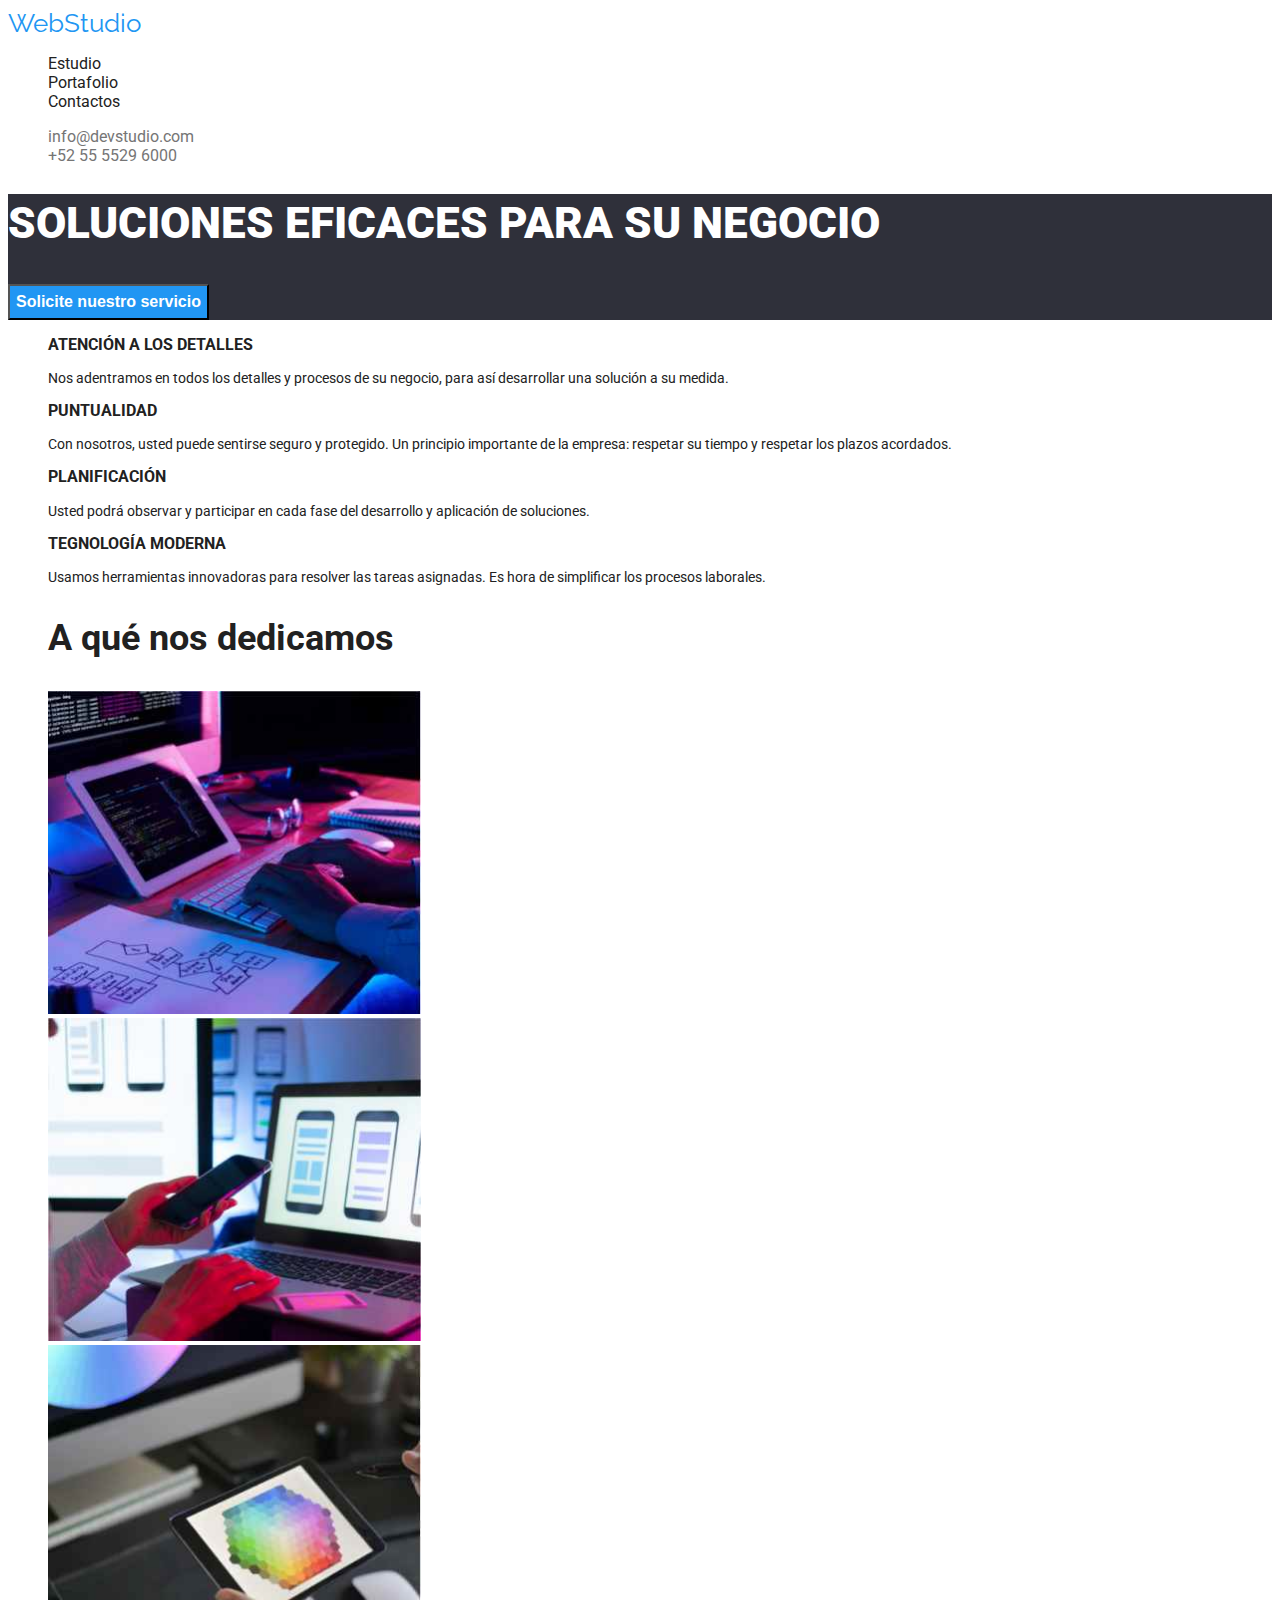
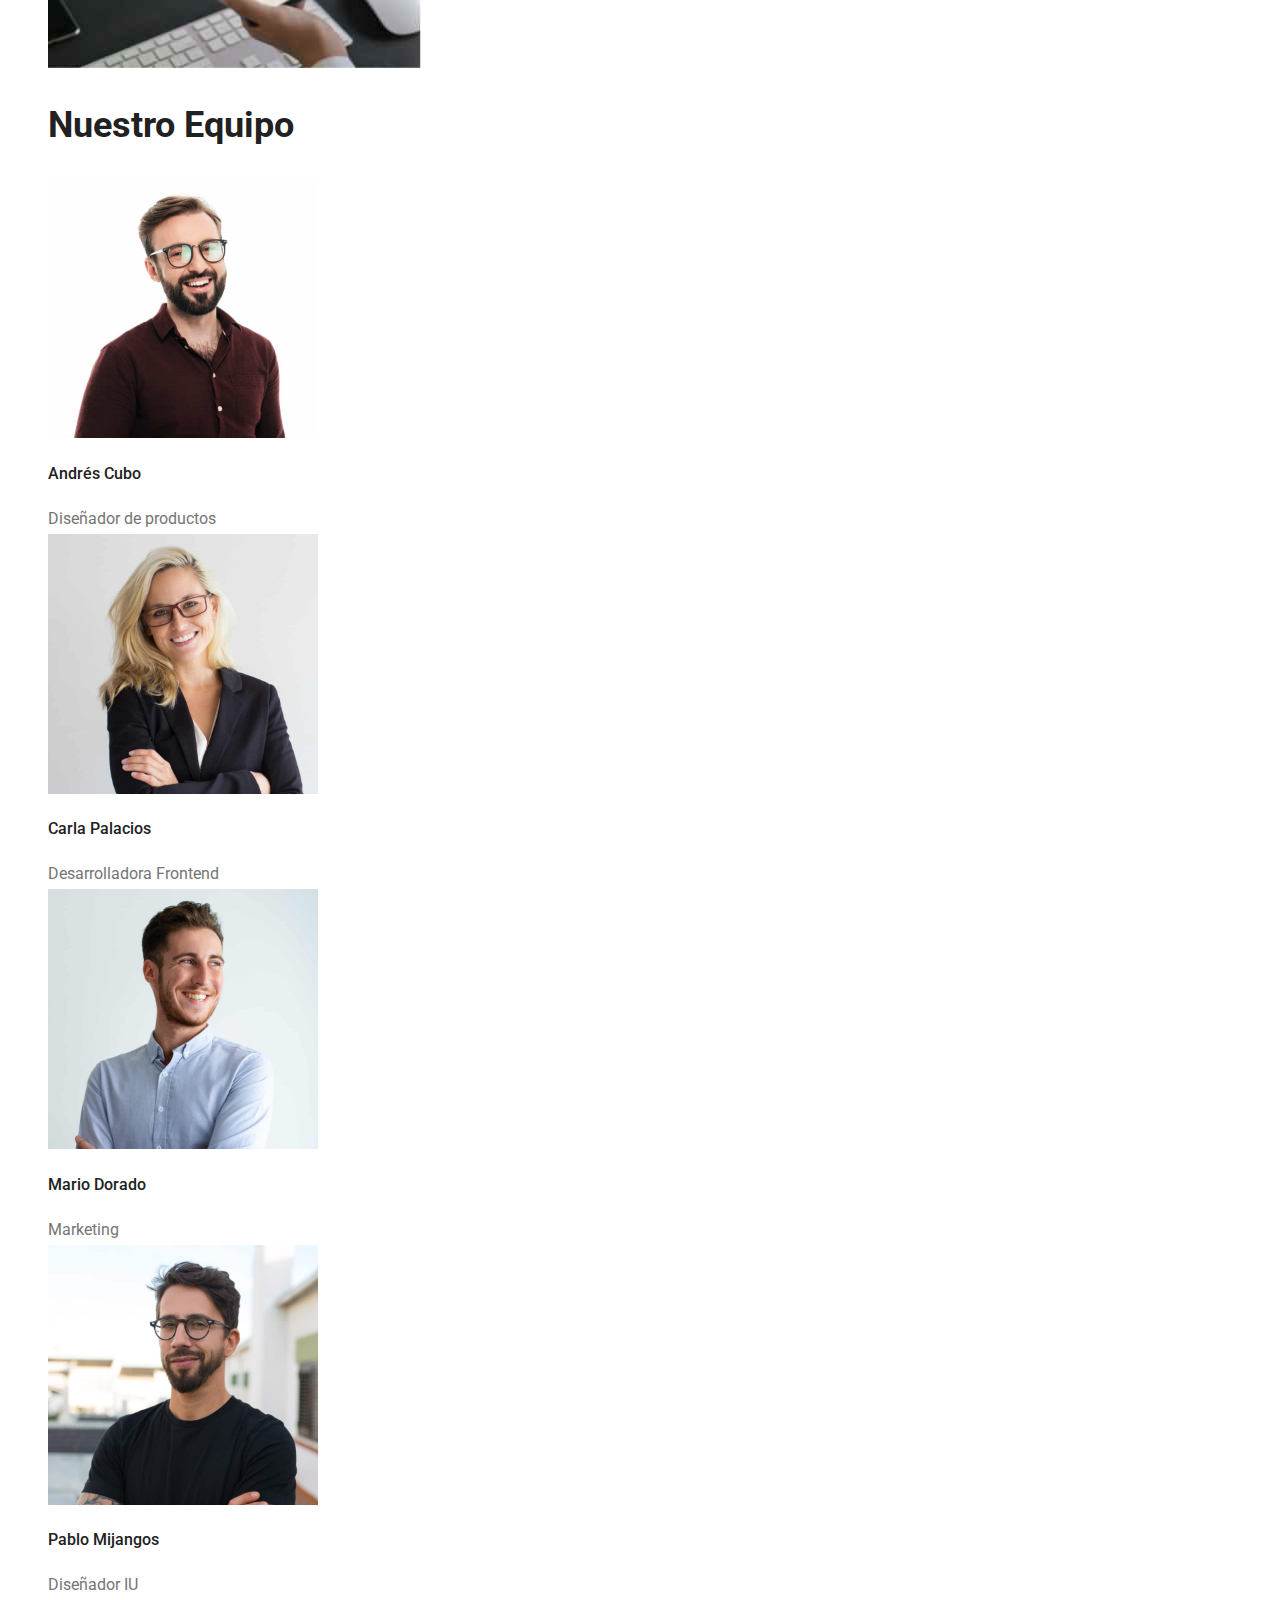
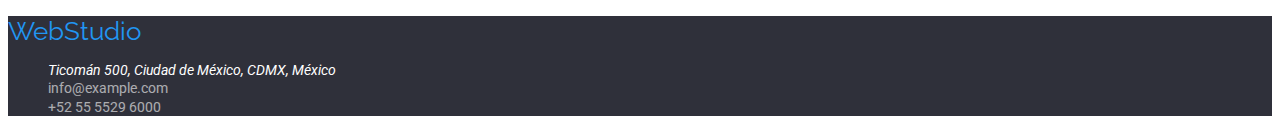
<file: index.html>
<!DOCTYPE html>
<html lang="en">
  <head>
    <meta charset="UTF-8" />
    <meta name="viewport" content="width=device-width, initial-scale=1.0" />
    <link rel="preconnect" href="https://fonts.googleapis.com" />
    <link rel="preconnect" href="https://fonts.gstatic.com" crossorigin />
    <link
      href="https://fonts.googleapis.com/css2?family=Raleway:wght@700&family=Roboto:wght@400;500;700;900&display=swap"
      rel="stylesheet"
    />
    <link
      href="https://fonts.googleapis.com/css2?family=Roboto:wght@400;500;700;900&display=swap"
      rel="stylesheet"
    />
    <link href="./css/styles.css" rel="stylesheet" />
    <title>Document</title>
  </head>
  <body>
    <header>
      <nav>
        <a class="web" href="#">WebStudio</a>
        <ul class="hero-navigation">
          <li><a href="index.html">Estudio</a></li>
          <li><a href="portafolio.html">Portafolio</a></li>
          <li><a href="#">Contactos</a></li>
        </ul>
        <ul class="hero-contact">
          <li>
            <a class="hero-contact-email" href="mailto:info@devstudio.com"
              >info@devstudio.com</a
            >
          </li>
          <li>
            <a href="tel:525555296000">+52 55 5529 6000</a>
          </li>
        </ul>
      </nav>
    </header>
    <main>
      <section id="main__introduction" class="main-introduction">
        <h1 class="h1-introduction">SOLUCIONES EFICACES PARA SU NEGOCIO</h1>
        <button class="button-text-index">Solicite nuestro servicio</button>
      </section>
      <section id="main__valores">
        <ul>
          <li>
            <h3>ATENCIÓN A LOS DETALLES</h3>
            <p>
              Nos adentramos en todos los detalles y procesos de su negocio,
              para así desarrollar una solución a su medida.
            </p>
          </li>
          <li>
            <h3>PUNTUALIDAD</h3>
            <p>
              Con nosotros, usted puede sentirse seguro y protegido. Un
              principio importante de la empresa: respetar su tiempo y respetar
              los plazos acordados.
            </p>
          </li>
          <li>
            <h3>PLANIFICACIÓN</h3>
            <p>
              Usted podrá observar y participar en cada fase del desarrollo y
              aplicación de soluciones.
            </p>
          </li>
          <li>
            <h3>TEGNOLOGÍA MODERNA</h3>
            <p>
              Usamos herramientas innovadoras para resolver las tareas
              asignadas. Es hora de simplificar los procesos laborales.
            </p>
          </li>
        </ul>
      </section>
      <section id="main__dedicamos">
        <ul class="img-dedicamos">
          <h2>A qué nos dedicamos</h2>
          <li>
            <img
              src="./images/dedicamos1.jpg"
              alt="Desarrollo de páginas"
              width="373"
            />
          </li>
          <li>
            <img
              src="./images/dedicamos2.jpg"
              alt="Interface de usuarios"
              width="373"
            />
          </li>
          <li>
            <img
              src="./images/dedicamos3.jpg"
              alt="Diseño de páginas"
              width="373"
            />
          </li>
        </ul>
      </section>
      <section id="main__equpo">
        <ul class="img-equipo">
          <h2>Nuestro Equipo</h2>
          <li>
            <img
              src="./images/equiDiseno.jpg"
              alt="Profesional en diseño"
              width="270"
            />
            <h4>Andrés Cubo</h4>
            <span>Diseñador de productos</span>
          </li>
          <li>
            <img
              src="./images/equiDesarrollo.jpg"
              alt="Profesional en desarrollo"
              width="270"
            />
            <h4>Carla Palacios</h4>
            <span>Desarrolladora Frontend</span>
          </li>
          <li>
            <img
              src="./images/equiMarketing.jpg"
              alt="Profesional en marketing"
              width="270"
            />
            <h4>Mario Dorado</h4>
            <span>Marketing</span>
          </li>
          <li>
            <img
              src="./images/equiDisenoUi.jpg"
              alt="Profesional en interface de usuario"
              width="270"
            />
            <h4>Pablo Mijangos</h4>
            <span>Diseñador IU</span>
          </li>
        </ul>
      </section>
    </main>
    <footer class="footer">
      <a class="web" href="#">WebStudio</a>
      <ul>
        <li>
          <address class="direccion">
            Ticomán 500, Ciudad de México, CDMX, México
          </address>
        </li>
        <li>
          <a
            class="contact-hover direccion direccion-opacidad"
            href="mailto:info@example.com"
            >info@example.com</a
          >
        </li>
        <li>
          <a
            class="contact-hover direccion direccion-opacidad"
            href="tel:+525555296000"
            >+52 55 5529 6000</a
          >
        </li>
      </ul>
    </footer>
  </body>
</html>
</file>
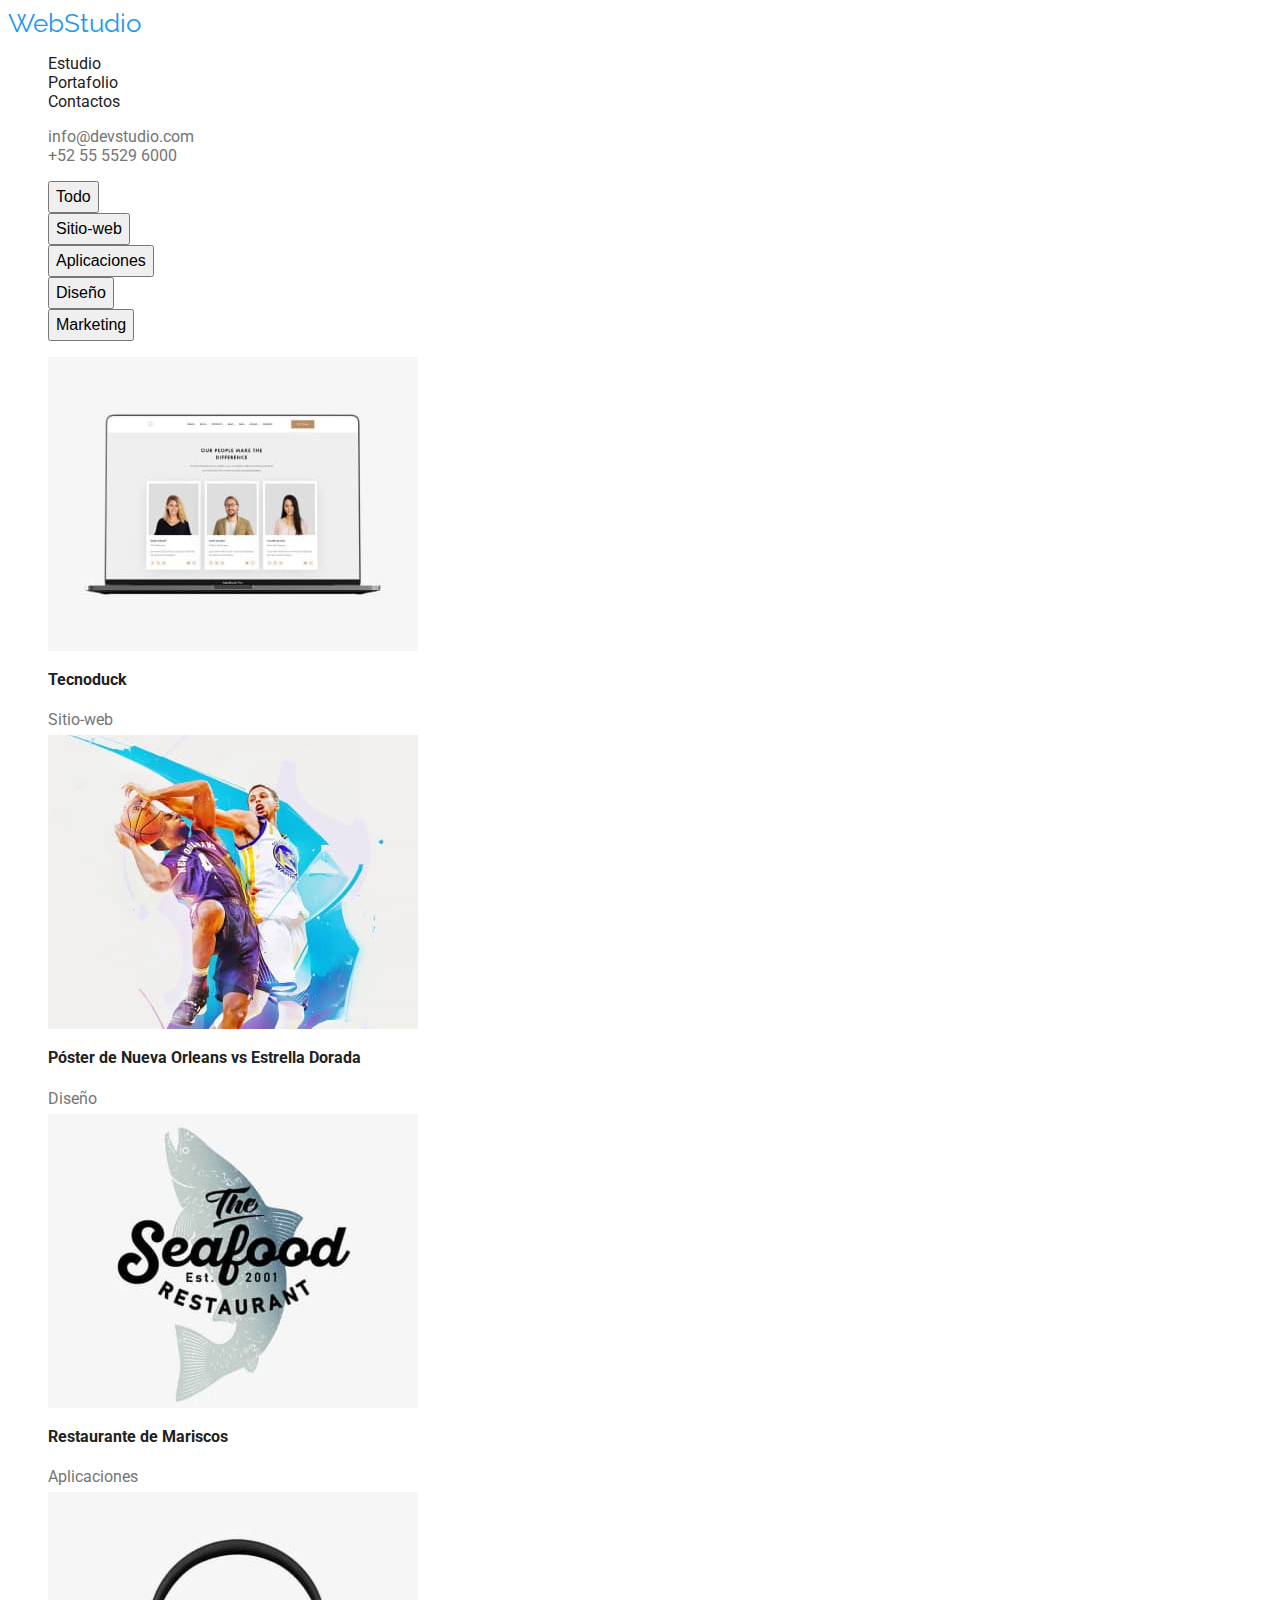
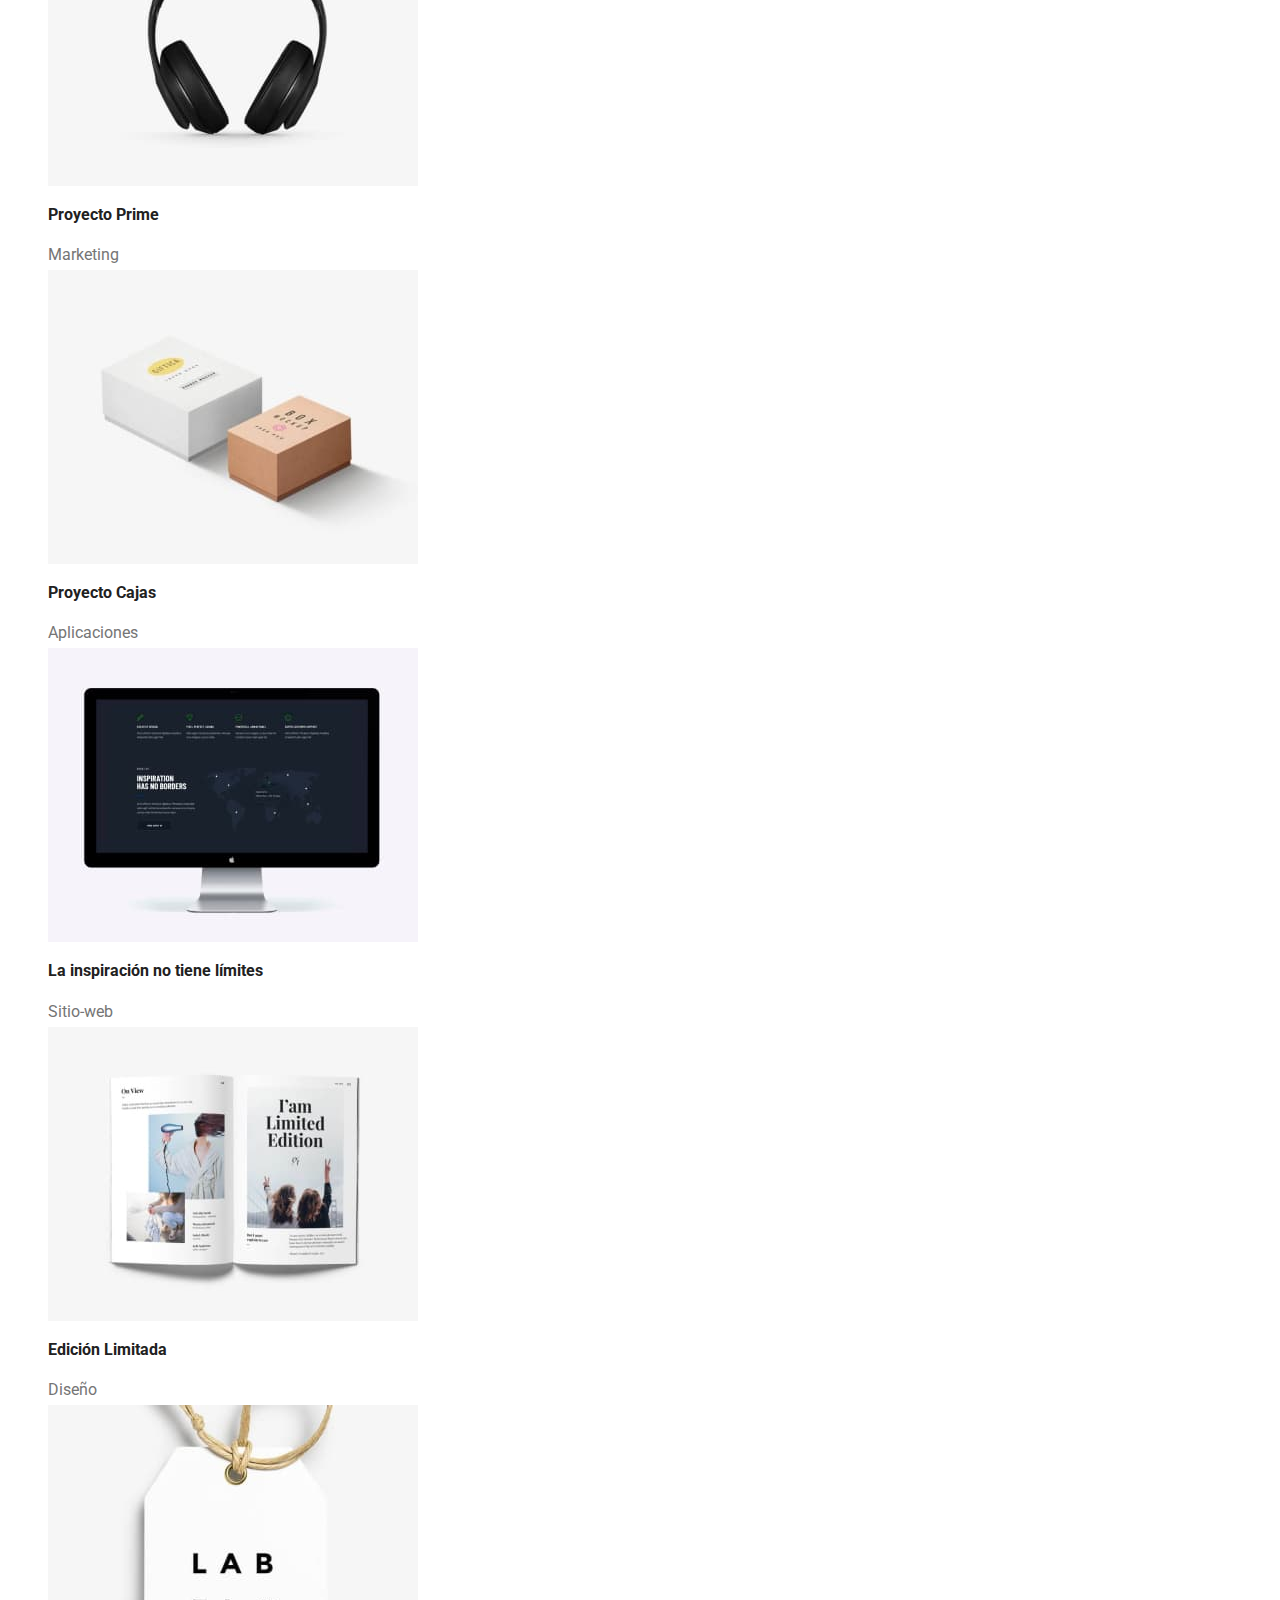
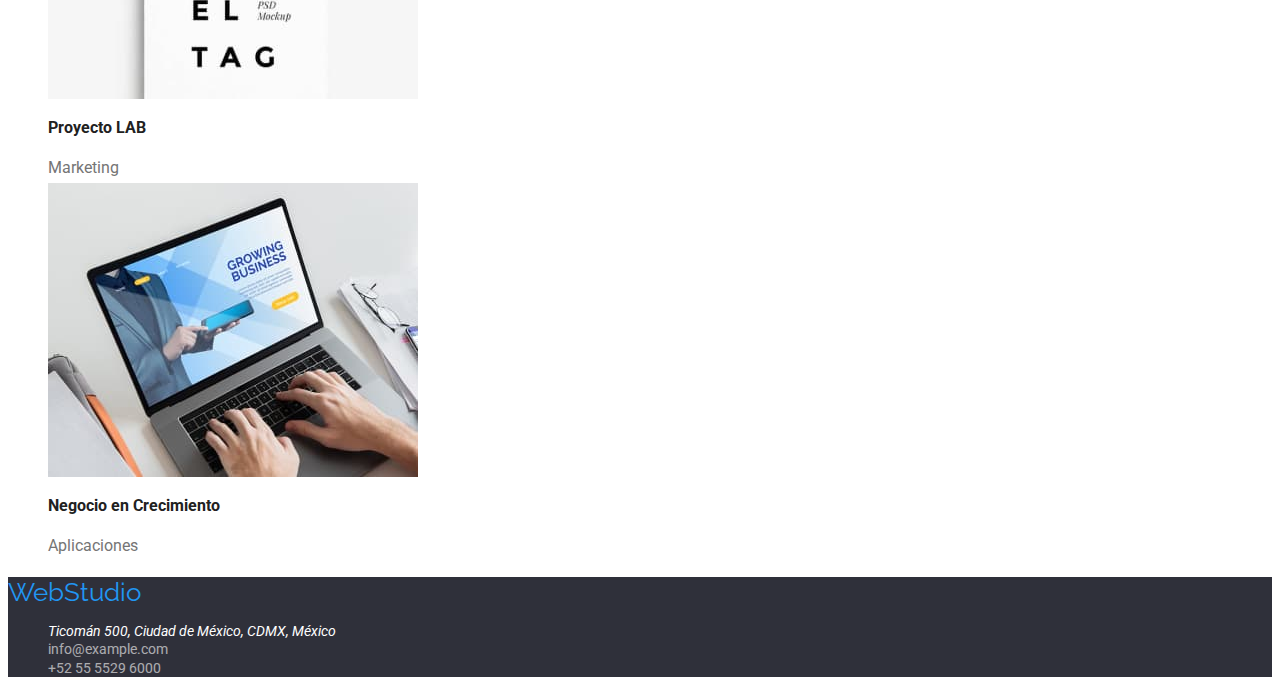
<file: portafolio.html>
<!DOCTYPE html>
<html lang="en">
  <head>
    <meta charset="UTF-8" />
    <meta name="viewport" content="width=device-width, initial-scale=1.0" />
    <link rel="preconnect" href="https://fonts.googleapis.com" />
    <link rel="preconnect" href="https://fonts.gstatic.com" crossorigin />
    <link
      href="https://fonts.googleapis.com/css2?family=Raleway:wght@700&family=Roboto:wght@400;500;700;900&display=swap"
      rel="stylesheet"
    />
    <link
      href="https://fonts.googleapis.com/css2?family=Roboto:wght@400;500;700;900&display=swap"
      rel="stylesheet"
    />
    <link href="./css/styles.css" rel="stylesheet" />
    <title>Document</title>
  </head>
  <body>
    <header>
      <nav>
        <a class="web" href="#">WebStudio</a>
        <ul class="hero-navigation">
          <li><a href="index.html">Estudio</a></li>
          <li><a href="portafolio.html">Portafolio</a></li>
          <li><a href="#">Contactos</a></li>
        </ul>
        <ul class="hero-contact">
          <li>
            <a class="hero-contact-email" href="mailto:info@devstudio.com"
              >info@devstudio.com</a
            >
          </li>
          <li>
            <a href="tel:525555296000">+52 55 5529 6000</a>
          </li>
        </ul>
      </nav>
    </header>
    <main>
      <section>
        <h1 class="section-title">Portafolio</h1>
        <ul class="button-text-filter">
          <li><button type="button">Todo</button></li>
          <li><button type="button">Sitio-web</button></li>
          <li><button type="button">Aplicaciones</button></li>
          <li><button type="button">Diseño</button></li>
          <li><button type="button">Marketing</button></li>
        </ul>
      </section>
      <section>
        <ul class="img-portafolio">
          <li>
            <img src="./images/proyecto1.jpg" alt="portafolio1" width="370" />
            <h3>Tecnoduck</h3>
            <span>Sitio-web</span>
          </li>
          <li>
            <img src="./images/proyecto2.jpg" alt="portafolio2" width="370" />
            <h3>Póster de Nueva Orleans vs Estrella Dorada</h3>
            <span>Diseño</span>
          </li>
          <li>
            <img src="./images/proyecto3.jpg" alt="portafolio3" width="370" />
            <h3>Restaurante de Mariscos</h3>
            <span>Aplicaciones</span>
          </li>
          <li>
            <img src="./images/proyecto4.jpg" alt="portafolio4" width="370" />
            <h3>Proyecto Prime</h3>
            <span>Marketing</span>
          </li>
          <li>
            <img src="./images/proyecto5.jpg" alt="portafolio5" width="370" />
            <h3>Proyecto Cajas</h3>
            <span>Aplicaciones</span>
          </li>
          <li>
            <img src="./images/proyecto6.jpg" alt="portafolio6" width="370" />
            <h3>La inspiración no tiene límites</h3>
            <span>Sitio-web</span>
          </li>
          <li>
            <img src="./images/proyecto7.jpg" alt="portafolio7" width="370" />
            <h3>Edición Limitada</h3>
            <span>Diseño</span>
          </li>
          <li>
            <img src="./images/proyecto8.jpg" alt="portafolio8" width="370" />
            <h3>Proyecto LAB</h3>
            <span>Marketing</span>
          </li>
          <li>
            <img src="./images/proyecto9.jpg" alt="portafolio9" width="370" />
            <h3>Negocio en Crecimiento</h3>
            <span>Aplicaciones</span>
          </li>
        </ul>
      </section>
    </main>

    <footer class="footer">
      <a class="web" href="#">WebStudio</a>
      <ul>
        <li>
          <address class="direccion">
            Ticomán 500, Ciudad de México, CDMX, México
          </address>
        </li>
        <li>
          <a
            class="contact-hover direccion direccion-opacidad"
            href="mailto:info@example.com"
            >info@example.com</a
          >
        </li>
        <li>
          <a
            class="contact-hover direccion direccion-opacidad"
            href="tel:+525555296000"
            >+52 55 5529 6000</a
          >
        </li>
      </ul>
    </footer>
  </body>
</html>
</file>
<file: css/styles.css>
:root {
  --main-introducion: #2f303a;
  --web-color: #2196f3;
  --span-color: #757575;
  --body-color: #212121;
  --contact-color: #d94f4f;

  --button-bgc: #2196f3;
  --button-color: #ffffff;
}

* {
  text-decoration: none;
  list-style-type: none;
}
.hero-navigation li a {
  color: var(--body-color);
}
.hero-navigation li:hover a:hover {
  color: var(--web-color);
}

.button-text-filter li button {
  cursor: pointer;
  line-height: 1.625;
  font-size: 16px;
  font-weight: 500;
}
.button-text-index {
  cursor: pointer;
  line-height: 1.875;
  font-size: 16px;
  font-weight: 700;
  color: var(--button-color);
  background-color: var(--web-color);
}

button:hover {
  background-color: var(--button-bgc);
  color: var(--button-color);
}
button:focus {
  background-color: var(--button-bgc);
  color: var(--button-color);
}

.hero-navigation li a:hover {
  color: var(--web-color);
}
.hero-navigation li a:focus {
  color: var(--web-color);
  font-weight: 500;
}
.hero-contact li a {
  color: var(--span-color);
}
.hero-contact-email:hover {
  font-weight: 500;
  color: var(--web-color);
}
.hero-contact-email:focus {
  font-weight: 500;
  color: var(--web-color);
}
body {
  font-family: 'Roboto', sans-serif;
  color: var(--body-color);
}
h1 {
}

h2 {
  font-size: 36px;
  font-weight: 700;
  line-height: 1.284;
}
h3 {
  line-height: 1.142;
  font-size: 16px;
  font-weight: 700;
}
h4 {
  line-height: 1.187;
  font-size: 16px;
  font-weight: 500;
}
p {
  font-size: 14px;
  font-weight: 400;
}
.main-introduction {
  background-color: var(--main-introducion);
}

.footer {
  background-color: var(--main-introducion);
}

.h1-introduction {
  font-size: 44px;
  font-weight: 900;
  line-height: 1.363;
  color: var(--button-color);
}
span {
  line-height: 1.875;
  color: var(--span-color);
  font-size: 16px;
  font-weight: 400;
}
.web {
  color: var(--web-color);
  font-size: 26px;
  font-family: 'Raleway', sans-serif;
}
.direccion {
  font-size: 14px;
  color: var(--button-color);
}
.direccion-opacidad {
  opacity: 60%;
}
.web li a {
  font-size: 14px;
  line-height: 1.172;
}
.section-title {
  display: none;
}
/*
.img-dedicamos li img {
  width: 373.16px;
  height: 323.7px;
}
.img-equipo li img {
  width: 270px;
  height: 260px;
}
.img-portafolio li img {
  width: 370px;
  height: 294px;
}
*/
</file>
